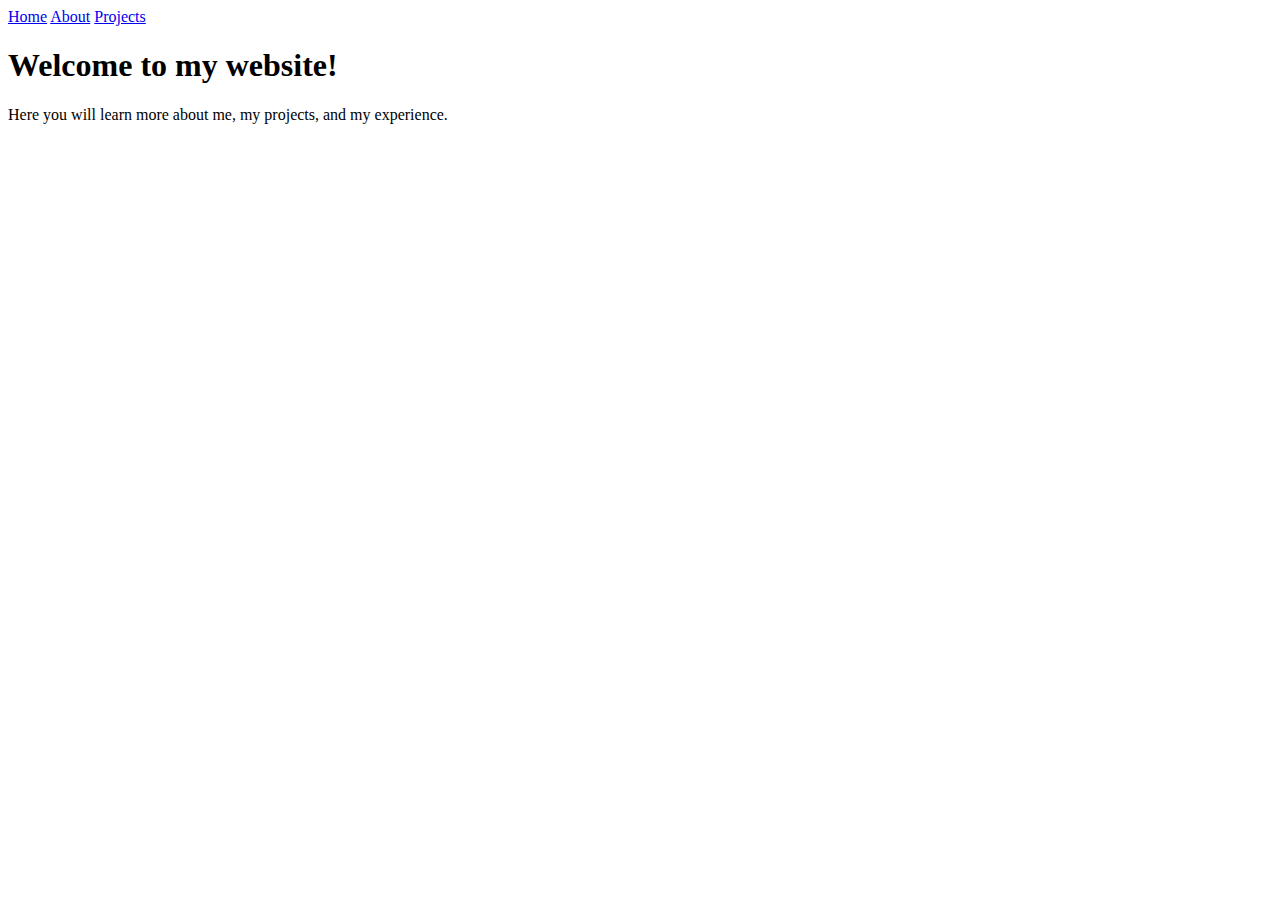
<file: index.html>
<!DOCTYPE html>
<html>
  <head>
    <title>Tarun Maddineni's Website</title>
  </head>
  <body>
    <div class="navtabs">
      <a href="/Home">Home</a>
      <a href="/About">About</a>
      <a href="/Projects">Projects</a>
    </div>
    <h1>Welcome to my website!</h1>
    <p1>Here you will learn more about me, my projects, and my experience.</p1>
  </body>
</file>
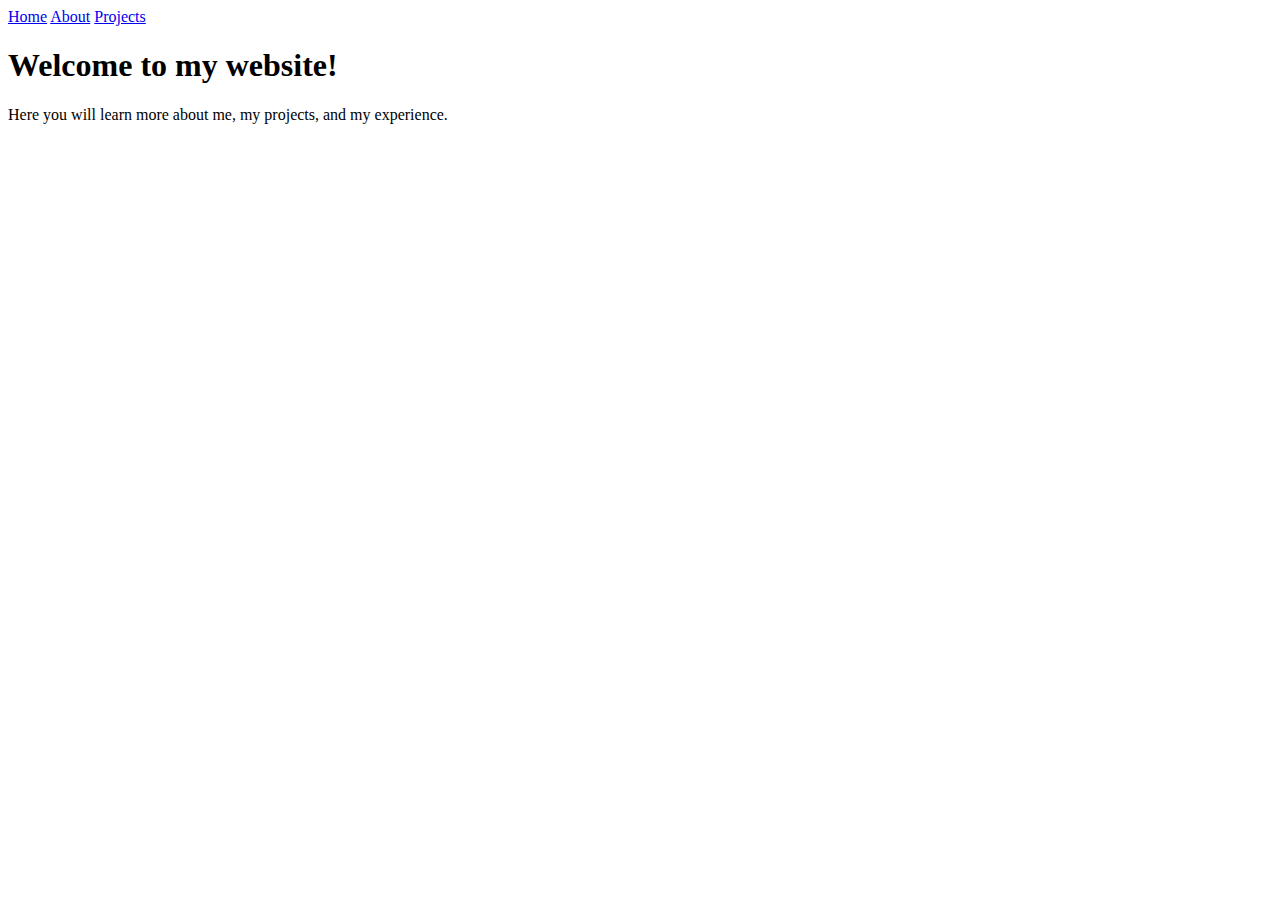
<file: Home.html>
<!DOCTYPE html>
<html>
  <link rel="stylesheet" type="text/css" href="design.css">
  <head>
    <title>Tarun Maddineni's Website</title>
  </head>
  <body>
    <div class="navtabs">
      <a href="/Home">Home</a>
      <a href="/About">About</a>
      <a href="/Projects">Projects</a>
    </div>
    <h1>Welcome to my website!</h1>
    <p1>Here you will learn more about me, my projects, and my experience.</p1>
    <div class="bottomborder">
    </div>
  </body>
</file>
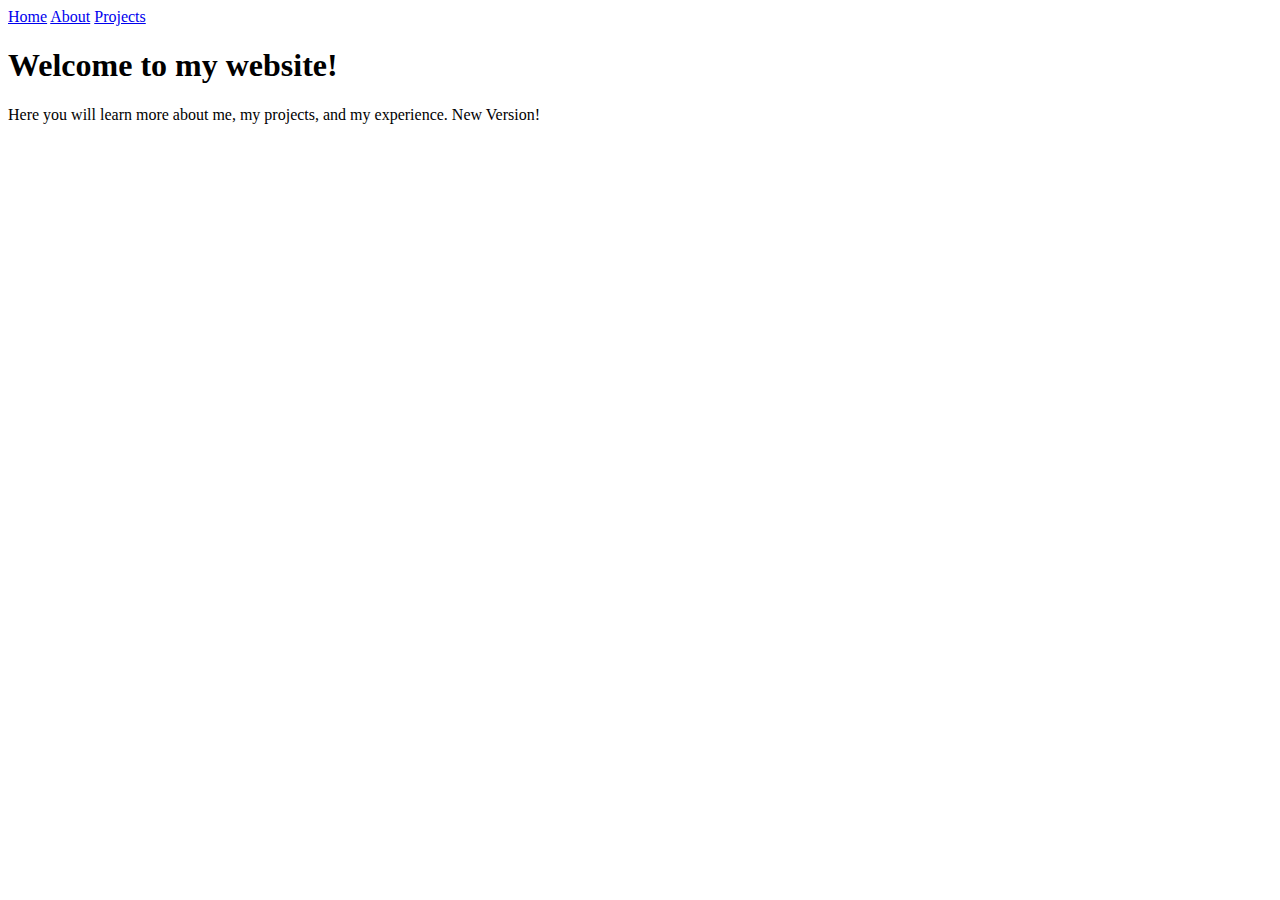
<file: home.html>
<!DOCTYPE html>
<html>
  <link rel="stylesheet" type="text/css" href="design.css">
  <head>
    <title>Tarun Maddineni's Website</title>
  </head>
  <body>
    <div class="navtabs">
      <a href="/Home">Home</a>
      <a href="/About">About</a>
      <a href="/Projects">Projects</a>
    </div>
    <h1>Welcome to my website!</h1>
    <p1>Here you will learn more about me, my projects, and my experience.</p1>
    <p2> New Version! </p2>
    <div class="bottomborder">
    </div>
  </body>
</file>
<file: design.css>
bottomborder{
  width = 100%;
  height = 10px;
  border-style = soild;
  border-color = #85C1E9;
}
</file>
